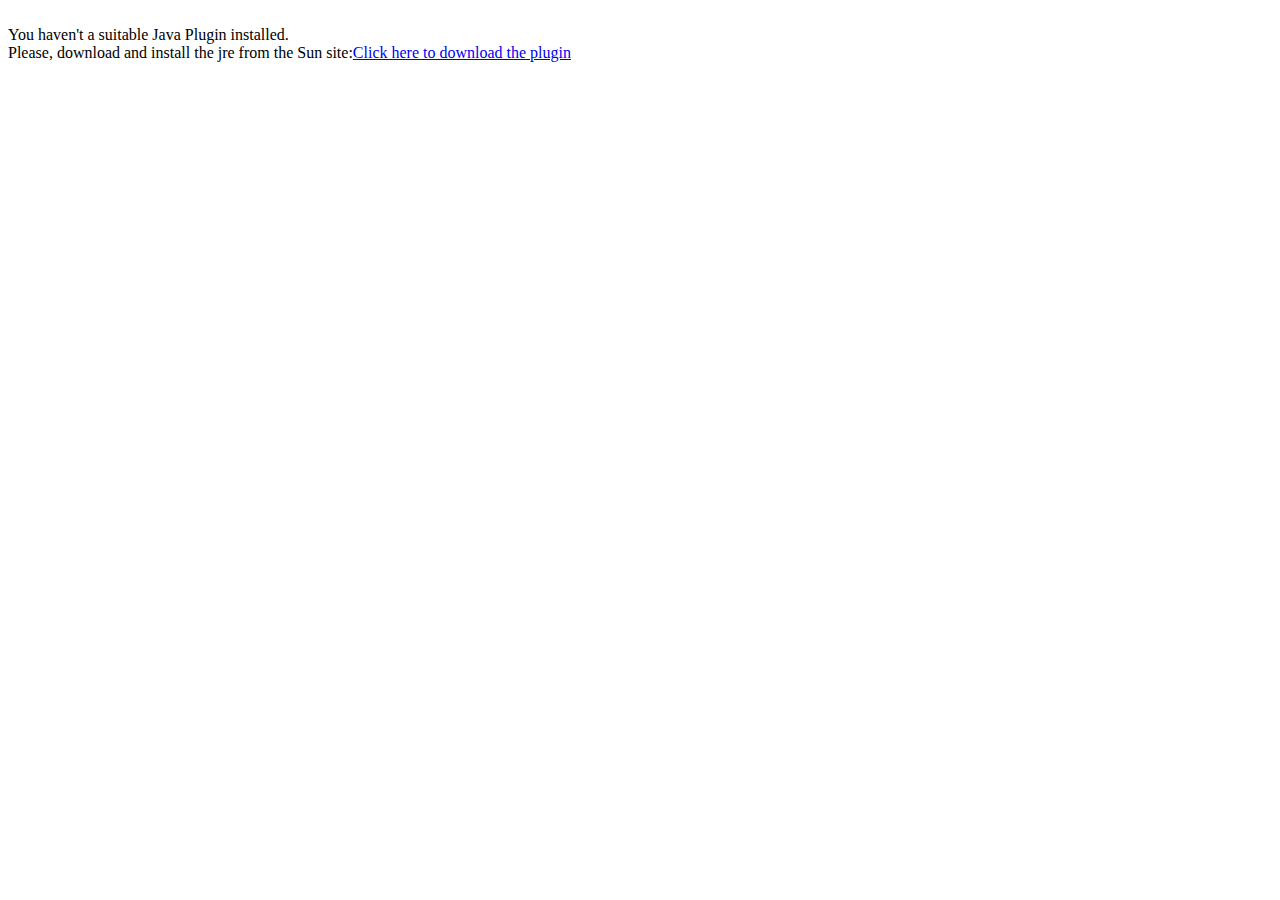
<file: freenx-website/intel/index.html>
<!--
/**************************************************************************/
/*                                                                        */
/* Copyright (c) 2004, 2005 NoMachine, http://www.nomachine.com.          */
/*                                                                        */
/* NXAPPLET, NX protocol compression and NX extensions to this software   */
/* are copyright of NoMachine. Redistribution and use of the present      */
/* software is allowed according to terms specified in the file LICENSE   */
/* which comes in the source distribution.                                */
/*                                                                        */
/* Check http://www.nomachine.com/licensing.html for applicability.       */
/*                                                                        */
/* NX and NoMachine are trademarks of Medialogic S.p.A.                   */
/*                                                                        */
/* All rights reserved.                                                   */
/*                                                                        */
/**************************************************************************/

This file is provided as an example, you can freely personalize it to fit
your needs.
-->

<HTML>
<HEAD>
  <META HTTP-EQUIV="expires" CONTENT="0">
  <META HTTP-EQUIV="Pragma" CONTENT="no-cache">
  <META HTTP-EQUIV="Cache-Control" CONTENT="no-cache">
  <TITLE>Testdrive NX on Intel! - Powered by KDE</TITLE>

</HEAD>


  <BODY>

    <SCRIPT LANGUAGE="Javascript1.1">
 <!-- hide JavaScript from non-JavaScript browsers


  SOWIN = (navigator.userAgent.toLowerCase().indexOf("win") > -1) ? 1 : 0;
  SOMAC = (navigator.userAgent.toLowerCase().indexOf("mac") > -1) ? 1 : 0;
  SOLIN = (navigator.userAgent.toLowerCase().indexOf("linux") > -1) ? 1 : 0;
  SOSOL = (navigator.userAgent.toLowerCase().indexOf("Solaris") > -1) ? 1 : 0;
  SOALT = (!SOWIN && !SOMAC && !SOLIN && !SOSOL) ? 1 : 0;
  var agt=navigator.userAgent.toLowerCase();
  var is_nav = ((agt.indexOf('mozilla')!=-1) && (agt.indexOf('spoofer')==-1) &&
               (agt.indexOf('compatible') == -1) && (agt.indexOf('opera')==-1) &&
               (agt.indexOf('webtv')==-1) && (agt.indexOf('hotjava')==-1));

  var is_ie = ((agt.indexOf("msie") != -1) && (agt.indexOf("opera") == -1));

  var pluginDetected = false;



  if (is_nav && !SOMAC)
  {

    for (i = 0; i < navigator.plugins.length; i++)
    {
      if (navigator.plugins[i].description.indexOf("Java") != -1)
      {

        pluginDetected = true;

        document.writeln('<APPLET ARCHIVE="nxapplet.jar" CODE="nxapplet.class" NAME= "nxapplet" width="400" height="300">');
        break;
      }
    };
    if (pluginDetected == false)
    {
      document.write("<BR>You haven't a suitable Java Plugin installed.");
      document.write("<BR>Please, download and install the jre from the Sun site:");
      if (SOWIN) document.write('<a href="' + 'http://plugindoc.mozdev.org/windows.html#Java">Click here to download the plugin</a>');
      if (SOLIN) document.write('<a href="' + 'http://plugindoc.mozdev.org/linux.html#Java">Click here to download the plugin</a>');
    }
  }
  else if (is_ie && SOWIN)
  {
    document.writeln('<OBJECT classid="clsid:8AD9C840-044E-11D1-B3E9-00805F499D93" width="400" height="300" align="baseline" codebase="http://java.sun.com/products/plugin/autodl/jinstall-1_3_0_05-win.cab#Version=1,3,0,05">');
  }
  else if ((is_nav || is_ie) && SOMAC)
  {
    if(navigator.plugins)
    {
      navigator.plugins.refresh(false);
    }
    if(navigator.mimeTypes)
    {
      for (i=0; i < navigator.mimeTypes.length; i++)
      {
        if ((navigator.mimeTypes[i].type != null) &&
           (navigator.mimeTypes[i].type.indexOf("application/x-java-applet") != -1))
        {
          pluginDetected = true;
          break;
        }
      }
    }
   if (pluginDetected)
   {
     document.writeln('<APPLET ARCHIVE="nxapplet.jar" CODE="nxapplet.class" NAME= "nxapplet" width="400" height="300">');
   }
   else
   {
     document.write("<BR>You haven't a suitable Java Plugin installed.");
     document.write("<BR>Please, download and install the jre from the Sun site:");
     document.write('<a href="' + 'http://developer.apple.com/java/download/">Click here to download the plugin</a>');
   }
 }
 else if(!is_nav && !is_ie)
 {
   document.writeln('<APPLET ARCHIVE="nxapplet.jar" CODE="nxapplet.class" NAME= "nxapplet" width="400" height="300">');
 }



// end hide JavaScript -->
</SCRIPT>

    <!--<APPLET ARCHIVE="nxapplet.jar" CODE="nxapplet.class" NAME= "nxapplet" width="400" height="300">-->
    <PARAM NAME="boxbgcolor" VALUE="236, 235, 229">
    <PARAM NAME="progressbar" VALUE="true">
    <PARAM NAME="boxmessage" VALUE="Please wait while Java applet loads...">
    <PARAM NAME="BackgroundsUrl" VALUE="http://debian.tu-bs.de/knoppix/nx/nxplugin/Java/images/backgrounds/">
    <PARAM NAME="Background1" VALUE="background-1.gif">
    <PARAM NAME="Background2" VALUE="background-2.gif">
    <PARAM NAME="Background3" VALUE="background-3.gif">
    <PARAM NAME="Background4" VALUE="background-2.gif">
    <PARAM NAME="Background5" VALUE="background-4.gif">
    <PARAM NAME="Background6" VALUE="background-4.gif">
    <PARAM NAME="Background7" VALUE="background-5.gif">
    <PARAM NAME="Background8" VALUE="background-6.gif">
    <PARAM NAME="Background9" VALUE="background-7.gif">

    <PARAM NAME="StringsUrl" VALUE="http://debian.tu-bs.de/knoppix/nx/nxplugin/Java/images/strings/">
    <PARAM NAME="String1" VALUE="string-1.gif">
    <PARAM NAME="String2" VALUE="string-2.gif">
    <PARAM NAME="String3" VALUE="string-3.gif">
    <PARAM NAME="String4" VALUE="string-4.gif">
    <PARAM NAME="String5" VALUE="string-5.gif">
    <PARAM NAME="String6" VALUE="string-6.gif">

    <PARAM NAME="ErrorsUrl" VALUE="http://debian.tu-bs.de/knoppix/nx/nxplugin/Java/images/errors/">
    <PARAM NAME="Error1" VALUE="error-1.gif">
    <PARAM NAME="Error2" VALUE="error-2.gif">
    <PARAM NAME="Error3" VALUE="error-3.gif">
    <PARAM NAME="Error4" VALUE="error-4.gif">
    <PARAM NAME="Error5" VALUE="error-5.gif">
    <PARAM NAME="Error6" VALUE="error-6.gif">
    <PARAM NAME="Error7" VALUE="error-7.gif">
    <PARAM NAME="Error8" VALUE="error-8.gif">
    <PARAM NAME="Error9" VALUE="error-9.gif">

    <PARAM NAME="ButtonsUrl" VALUE="http://debian.tu-bs.de/knoppix/nx/nxplugin/Java/images/buttons/">
    <PARAM NAME="Cancel" VALUE="cancel.gif">
    <PARAM NAME="CancelOver" VALUE="cancel-over.gif">
    <PARAM NAME="CancelActive" VALUE="cancel-active.gif">
    <PARAM NAME="Continue" VALUE="continue.gif">
    <PARAM NAME="ContinueOver" VALUE="continue-over.gif">
    <PARAM NAME="ContinueActive" VALUE="continue-active.gif">
    <PARAM NAME="Download" VALUE="download.gif">
    <PARAM NAME="DownloadOver" VALUE="download-over.gif">
    <PARAM NAME="DownloadActive" VALUE="download-active.gif">
    <PARAM NAME="Run" VALUE="run.gif">
    <PARAM NAME="RunOver" VALUE="run-over.gif">
    <PARAM NAME="RunActive" VALUE="run-active.gif">
    <PARAM NAME="Details" VALUE="details.gif">
    <PARAM NAME="DetailsOver" VALUE="details-over.gif">
    <PARAM NAME="DetailsActive" VALUE="details-active.gif">
    <PARAM NAME="RedirectUrl" VALUE="http://freenx.berlios.de/intel/">
    <PARAM NAME="SessionUrl" VALUE="http://freenx.berlios.de/intel/intel.nxs">
    <PARAM NAME="SessionName" VALUE="intel.nxs">
    <PARAM NAME="Linux" VALUE="/plugin/Linux/">
    <PARAM NAME="DefaultPluginLinuxUrl" VALUE="http://debian.tu-bs.de/knoppix/nx/nxplugin/Linux/client.zip">
    <PARAM NAME="DefaultPluginLinuxVersion" VALUE = "1.5.0-97">
    <PARAM NAME="Windows" VALUE="/plugin/Windows/">
    <PARAM NAME="DefaultPluginWindowsUrl" VALUE="http://debian.tu-bs.de/knoppix/nx/nxplugin/Windows/client.zip">
    <PARAM NAME="DefaultPluginWindowsVersion" VALUE = "1.5.0-97">
    <PARAM NAME="MacOS" VALUE="/plugin/MacOSX/">
    <PARAM NAME="DefaultPluginMacOSUrl" VALUE="http://debian.tu-bs.de/knoppix/nx/nxplugin/MacOSX/client.zip">
    <PARAM NAME="DefaultPluginMacOSVersion" VALUE = "1.5.0-97">
    <PARAM NAME="Solaris" VALUE="/plugin/Solaris/">
    <PARAM NAME="DefaultPluginSolarisUrl" VALUE="http://debian.tu-bs.de/knoppix/nx/nxplugin/Solaris/client.zip">
    <PARAM NAME="DefaultPluginSolarisVersion" VALUE = "1.5.0-97">
    <PARAM NAME="archive" VALUE="nxapplet.jar">
    <PARAM NAME="code" VALUE="nxapplet.class">
    <PARAM NAME="type" VALUE="application/x-java-applet;version=1.2">

   </OBJECT>
  </APPLET>

  </BODY>
</HTML>
</file>
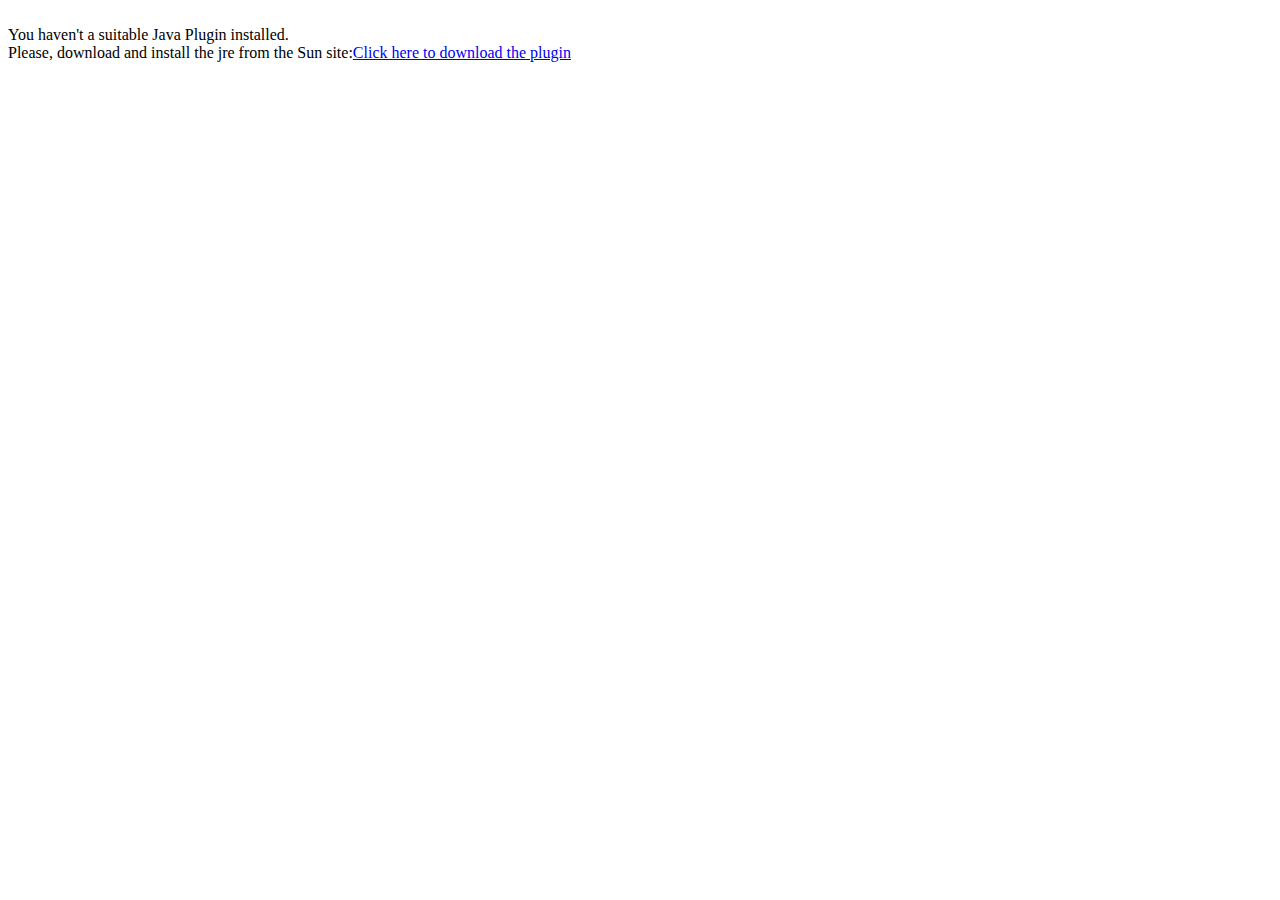
<file: freenx-website/lwe/index.html>
<!--
/**************************************************************************/
/*                                                                        */
/* Copyright (c) 2004, 2005 NoMachine, http://www.nomachine.com.          */
/*                                                                        */
/* NXAPPLET, NX protocol compression and NX extensions to this software   */
/* are copyright of NoMachine. Redistribution and use of the present      */
/* software is allowed according to terms specified in the file LICENSE   */
/* which comes in the source distribution.                                */
/*                                                                        */
/* Check http://www.nomachine.com/licensing.html for applicability.       */
/*                                                                        */
/* NX and NoMachine are trademarks of Medialogic S.p.A.                   */
/*                                                                        */
/* All rights reserved.                                                   */
/*                                                                        */
/**************************************************************************/

This file is provided as an example, you can freely personalize it to fit
your needs.
-->

<HTML>
<HEAD>
  <META HTTP-EQUIV="expires" CONTENT="0">
  <META HTTP-EQUIV="Pragma" CONTENT="no-cache">
  <META HTTP-EQUIV="Cache-Control" CONTENT="no-cache">
  <TITLE>The future of NX! - Linux World Conference & Expo San Francisco 2005</TITLE>

</HEAD>


  <BODY>

    <SCRIPT LANGUAGE="Javascript1.1">
 <!-- hide JavaScript from non-JavaScript browsers


  SOWIN = (navigator.userAgent.toLowerCase().indexOf("win") > -1) ? 1 : 0;
  SOMAC = (navigator.userAgent.toLowerCase().indexOf("mac") > -1) ? 1 : 0;
  SOLIN = (navigator.userAgent.toLowerCase().indexOf("linux") > -1) ? 1 : 0;
  SOSOL = (navigator.userAgent.toLowerCase().indexOf("Solaris") > -1) ? 1 : 0;
  SOALT = (!SOWIN && !SOMAC && !SOLIN && !SOSOL) ? 1 : 0;
  var agt=navigator.userAgent.toLowerCase();
  var is_nav = ((agt.indexOf('mozilla')!=-1) && (agt.indexOf('spoofer')==-1) &&
               (agt.indexOf('compatible') == -1) && (agt.indexOf('opera')==-1) &&
               (agt.indexOf('webtv')==-1) && (agt.indexOf('hotjava')==-1));

  var is_ie = ((agt.indexOf("msie") != -1) && (agt.indexOf("opera") == -1));

  var pluginDetected = false;



  if (is_nav && !SOMAC)
  {

    for (i = 0; i < navigator.plugins.length; i++)
    {
      if (navigator.plugins[i].description.indexOf("Java") != -1)
      {

        pluginDetected = true;

        document.writeln('<APPLET ARCHIVE="nxapplet.jar" CODE="nxapplet.class" NAME= "nxapplet" width="400" height="300">');
        break;
      }
    };
    if (pluginDetected == false)
    {
      document.write("<BR>You haven't a suitable Java Plugin installed.");
      document.write("<BR>Please, download and install the jre from the Sun site:");
      if (SOWIN) document.write('<a href="' + 'http://plugindoc.mozdev.org/windows.html#Java">Click here to download the plugin</a>');
      if (SOLIN) document.write('<a href="' + 'http://plugindoc.mozdev.org/linux.html#Java">Click here to download the plugin</a>');
    }
  }
  else if (is_ie && SOWIN)
  {
    document.writeln('<OBJECT classid="clsid:8AD9C840-044E-11D1-B3E9-00805F499D93" width="400" height="300" align="baseline" codebase="http://java.sun.com/products/plugin/autodl/jinstall-1_3_0_05-win.cab#Version=1,3,0,05">');
  }
  else if ((is_nav || is_ie) && SOMAC)
  {
    if(navigator.plugins)
    {
      navigator.plugins.refresh(false);
    }
    if(navigator.mimeTypes)
    {
      for (i=0; i < navigator.mimeTypes.length; i++)
      {
        if ((navigator.mimeTypes[i].type != null) &&
           (navigator.mimeTypes[i].type.indexOf("application/x-java-applet") != -1))
        {
          pluginDetected = true;
          break;
        }
      }
    }
   if (pluginDetected)
   {
     document.writeln('<APPLET ARCHIVE="nxapplet.jar" CODE="nxapplet.class" NAME= "nxapplet" width="400" height="300">');
   }
   else
   {
     document.write("<BR>You haven't a suitable Java Plugin installed.");
     document.write("<BR>Please, download and install the jre from the Sun site:");
     document.write('<a href="' + 'http://developer.apple.com/java/download/">Click here to download the plugin</a>');
   }
 }
 else if(!is_nav && !is_ie)
 {
   document.writeln('<APPLET ARCHIVE="nxapplet.jar" CODE="nxapplet.class" NAME= "nxapplet" width="400" height="300">');
 }



// end hide JavaScript -->
</SCRIPT>

    <!--<APPLET ARCHIVE="nxapplet.jar" CODE="nxapplet.class" NAME= "nxapplet" width="400" height="300">-->
    <PARAM NAME="boxbgcolor" VALUE="236, 235, 229">
    <PARAM NAME="progressbar" VALUE="true">
    <PARAM NAME="boxmessage" VALUE="Please wait while Java applet loads...">
    <PARAM NAME="BackgroundsUrl" VALUE="http://debian.tu-bs.de/knoppix/nx/nxplugin/Java/images/backgrounds/">
    <PARAM NAME="Background1" VALUE="background-1.gif">
    <PARAM NAME="Background2" VALUE="background-2.gif">
    <PARAM NAME="Background3" VALUE="background-3.gif">
    <PARAM NAME="Background4" VALUE="background-2.gif">
    <PARAM NAME="Background5" VALUE="background-4.gif">
    <PARAM NAME="Background6" VALUE="background-4.gif">
    <PARAM NAME="Background7" VALUE="background-5.gif">
    <PARAM NAME="Background8" VALUE="background-6.gif">
    <PARAM NAME="Background9" VALUE="background-7.gif">

    <PARAM NAME="StringsUrl" VALUE="http://debian.tu-bs.de/knoppix/nx/nxplugin/Java/images/strings/">
    <PARAM NAME="String1" VALUE="string-1.gif">
    <PARAM NAME="String2" VALUE="string-2.gif">
    <PARAM NAME="String3" VALUE="string-3.gif">
    <PARAM NAME="String4" VALUE="string-4.gif">
    <PARAM NAME="String5" VALUE="string-5.gif">
    <PARAM NAME="String6" VALUE="string-6.gif">

    <PARAM NAME="ErrorsUrl" VALUE="http://debian.tu-bs.de/knoppix/nx/nxplugin/Java/images/errors/">
    <PARAM NAME="Error1" VALUE="error-1.gif">
    <PARAM NAME="Error2" VALUE="error-2.gif">
    <PARAM NAME="Error3" VALUE="error-3.gif">
    <PARAM NAME="Error4" VALUE="error-4.gif">
    <PARAM NAME="Error5" VALUE="error-5.gif">
    <PARAM NAME="Error6" VALUE="error-6.gif">
    <PARAM NAME="Error7" VALUE="error-7.gif">
    <PARAM NAME="Error8" VALUE="error-8.gif">
    <PARAM NAME="Error9" VALUE="error-9.gif">

    <PARAM NAME="ButtonsUrl" VALUE="http://debian.tu-bs.de/knoppix/nx/nxplugin/Java/images/buttons/">
    <PARAM NAME="Cancel" VALUE="cancel.gif">
    <PARAM NAME="CancelOver" VALUE="cancel-over.gif">
    <PARAM NAME="CancelActive" VALUE="cancel-active.gif">
    <PARAM NAME="Continue" VALUE="continue.gif">
    <PARAM NAME="ContinueOver" VALUE="continue-over.gif">
    <PARAM NAME="ContinueActive" VALUE="continue-active.gif">
    <PARAM NAME="Download" VALUE="download.gif">
    <PARAM NAME="DownloadOver" VALUE="download-over.gif">
    <PARAM NAME="DownloadActive" VALUE="download-active.gif">
    <PARAM NAME="Run" VALUE="run.gif">
    <PARAM NAME="RunOver" VALUE="run-over.gif">
    <PARAM NAME="RunActive" VALUE="run-active.gif">
    <PARAM NAME="Details" VALUE="details.gif">
    <PARAM NAME="DetailsOver" VALUE="details-over.gif">
    <PARAM NAME="DetailsActive" VALUE="details-active.gif">
    <PARAM NAME="RedirectUrl" VALUE="http://freenx.berlios.de/lwe/">
    <PARAM NAME="SessionUrl" VALUE="http://freenx.berlios.de/lwe/lwe.nxs">
    <PARAM NAME="SessionName" VALUE="lwe.nxs">
    <PARAM NAME="Linux" VALUE="/plugin/Linux/">
    <PARAM NAME="DefaultPluginLinuxUrl" VALUE="http://debian.tu-bs.de/knoppix/nx/nxplugin/Linux/client-lwe.zip">
    <PARAM NAME="DefaultPluginLinuxVersion" VALUE = "1.5.0-97">
    <PARAM NAME="Windows" VALUE="/plugin/Windows/">
    <PARAM NAME="DefaultPluginWindowsUrl" VALUE="http://debian.tu-bs.de/knoppix/nx/nxplugin/Windows/client.zip">
    <PARAM NAME="DefaultPluginWindowsVersion" VALUE = "1.5.0-97">
    <PARAM NAME="MacOS" VALUE="/plugin/MacOSX/">
    <PARAM NAME="DefaultPluginMacOSUrl" VALUE="http://debian.tu-bs.de/knoppix/nx/nxplugin/MacOSX/client.zip">
    <PARAM NAME="DefaultPluginMacOSVersion" VALUE = "1.5.0-97">
    <PARAM NAME="Solaris" VALUE="/plugin/Solaris/">
    <PARAM NAME="DefaultPluginSolarisUrl" VALUE="http://debian.tu-bs.de/knoppix/nx/nxplugin/Solaris/client.zip">
    <PARAM NAME="DefaultPluginSolarisVersion" VALUE = "1.5.0-97">
    <PARAM NAME="archive" VALUE="nxapplet.jar">
    <PARAM NAME="code" VALUE="nxapplet.class">
    <PARAM NAME="type" VALUE="application/x-java-applet;version=1.2">

   </OBJECT>
  </APPLET>

  </BODY>
</HTML>
</file>
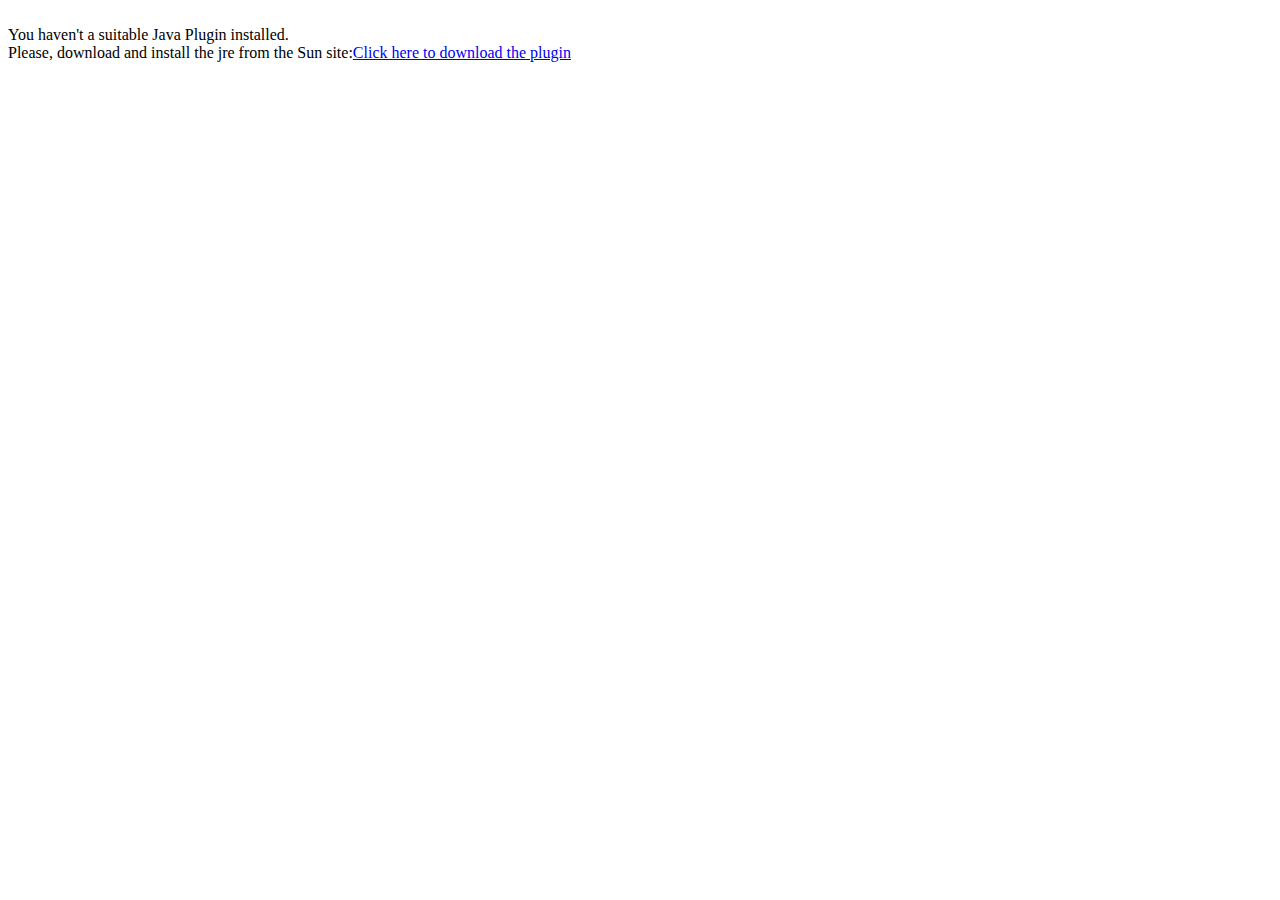
<file: freenx-website/manke/index.html>
<!--
/**************************************************************************/
/*                                                                        */
/* Copyright (c) 2004, 2005 NoMachine, http://www.nomachine.com.          */
/*                                                                        */
/* NXAPPLET, NX protocol compression and NX extensions to this software   */
/* are copyright of NoMachine. Redistribution and use of the present      */
/* software is allowed according to terms specified in the file LICENSE   */
/* which comes in the source distribution.                                */
/*                                                                        */
/* Check http://www.nomachine.com/licensing.html for applicability.       */
/*                                                                        */
/* NX and NoMachine are trademarks of Medialogic S.p.A.                   */
/*                                                                        */
/* All rights reserved.                                                   */
/*                                                                        */
/**************************************************************************/

This file is provided as an example, you can freely personalize it to fit
your needs.
-->

<HTML>
    <HEAD>
        <META HTTP-EQUIV="expires" CONTENT="0">
        <META HTTP-EQUIV="Pragma" CONTENT="no-cache">
        <META HTTP-EQUIV="Cache-Control" CONTENT="no-cache">
    </HEAD>

    <BODY>
        <SCRIPT LANGUAGE="Javascript1.1">
            <!-- hide JavaScript from non-JavaScript browsers-->
            SOWIN = (navigator.userAgent.toLowerCase().indexOf("win") > -1) ? 1 : 0;
            SOMAC = (navigator.userAgent.toLowerCase().indexOf("mac") > -1) ? 1 : 0;
            SOLIN = (navigator.userAgent.toLowerCase().indexOf("linux") > -1) ? 1 : 0;
            SOSOL = (navigator.userAgent.toLowerCase().indexOf("Solaris") > -1) ? 1 : 0;
            SOALT = (!SOWIN && !SOMAC && !SOLIN && !SOSOL) ? 1 : 0;
            var agt=navigator.userAgent.toLowerCase();
            var is_nav = ((agt.indexOf('mozilla')!=-1) && (agt.indexOf('spoofer')==-1) && (agt.indexOf('compatible') == -1) && (agt.indexOf('opera')==-1) && (agt.indexOf('webtv')==-1) && (agt.indexOf('hotjava')==-1));
            var is_ie = ((agt.indexOf("msie") != -1) && (agt.indexOf("opera") == -1));
            var pluginDetected = false;

            if (is_nav && !SOMAC)
            {
                for (i = 0; i < navigator.plugins.length; i++)
                {
                if (navigator.plugins[i].description.indexOf("Java") != -1)
                    {
                        pluginDetected = true;
                        document.writeln('<APPLET ARCHIVE="nxapplet.jar"  CODE="NXApplet.class" NAME= "nxapplet" width="400" height="300">');
                        break;
                    }
                }
            if (pluginDetected == false)
            {
                document.write("<BR>You haven't a suitable Java Plugin installed.");
                document.write("<BR>Please, download and install the jre from the Sun site:");
                if (SOWIN) document.write('<a href="' + 'http://plugindoc.mozdev.org/windows.html#Java">Click here to download the plugin</a>');
                if (SOLIN) document.write('<a href="' + 'http://plugindoc.mozdev.org/linux.html#Java">Click here to download the plugin</a>');
            }
        }
        else if (is_ie && SOWIN)
        {
            document.writeln('<OBJECT classid="clsid:8AD9C840-044E-11D1-B3E9-00805F499D93" width="400" height="300" align="baseline" codebase="http://java.sun.com/products/plugin/autodl/jinstall-1_3_0_05-win.cab#Version=1,3,0,05">');
        }
        else if ((is_nav || is_ie) && SOMAC)
        {
            if(navigator.plugins)
            {
                navigator.plugins.refresh(false);
            }
            if(navigator.mimeTypes)
            {
                for (i=0; i < navigator.mimeTypes.length; i++)
                {
                    if ((navigator.mimeTypes[i].type != null) && (navigator.mimeTypes[i].type.indexOf("application/x-java-applet") != -1))
                    {
                        pluginDetected = true;
                        break;
                    }
                }
            }
            if (pluginDetected)
            {
                document.writeln('<APPLET ARCHIVE="nxapplet.jar"  CODE="NXApplet.class" NAME= "nxapplet" width="400" height="300">');
            }
            else
            {
                document.write("<BR>You haven't a suitable Java Plugin installed.");
                document.write("<BR>Please, download and install the jre from the Sun site:");
                document.write('<a href="' + 'http://developer.apple.com/java/download/">Click here to download the plugin</a>');
            }
        }
        else if(!is_nav && !is_ie)
        {
            document.writeln('<APPLET ARCHIVE="nxapplet.jar"  CODE="NXApplet.class" NAME= "nxapplet" width="400" height="300">');
        }

            // end hide JavaScript
        </SCRIPT>
        <PARAM NAME="boxbgcolor" VALUE="236, 235, 229">
        <PARAM NAME="progressbar" VALUE="true">
        <PARAM NAME="boxmessage" VALUE="Please wait while Java applet loads...">
        <PARAM NAME="BaseUrl" VALUE="">
        <PARAM NAME="BackgroundsUrl" VALUE="http://debian.tu-bs.de/knoppix/nx/nxplugin/Java/images/backgrounds/">
        <PARAM NAME="Background1" VALUE="background-1.gif">
        <PARAM NAME="Background2" VALUE="background-2.gif">
        <PARAM NAME="Background3" VALUE="background-3.gif">
        <PARAM NAME="Background4" VALUE="background-2.gif">
        <PARAM NAME="Background5" VALUE="background-4.gif">
        <PARAM NAME="Background6" VALUE="background-4.gif">
        <PARAM NAME="Background7" VALUE="background-5.gif">
        <PARAM NAME="Background8" VALUE="background-6.gif">
        <PARAM NAME="Background9" VALUE="background-7.gif">
        <PARAM NAME="StringsUrl" VALUE="http://debian.tu-bs.de/knoppix/nx/nxplugin/Java/images/strings/">
        <PARAM NAME="String1" VALUE="string-1.gif">
        <PARAM NAME="String2" VALUE="string-2.gif">
        <PARAM NAME="String3" VALUE="string-3.gif">
        <PARAM NAME="String4" VALUE="string-4.gif">
        <PARAM NAME="String5" VALUE="string-5.gif">
        <PARAM NAME="String6" VALUE="string-6.gif">
        <PARAM NAME="ErrorsUrl" VALUE="http://debian.tu-bs.de/knoppix/nx/nxplugin/Java/images/errors/">
        <PARAM NAME="Error1" VALUE="error-1.gif">
        <PARAM NAME="Error2" VALUE="error-2.gif">
        <PARAM NAME="Error3" VALUE="error-3.gif">
        <PARAM NAME="Error4" VALUE="error-4.gif">
        <PARAM NAME="Error5" VALUE="error-5.gif">
        <PARAM NAME="Error6" VALUE="error-6.gif">
        <PARAM NAME="Error7" VALUE="error-7.gif">
        <PARAM NAME="Error8" VALUE="error-8.gif">
        <PARAM NAME="Error9" VALUE="error-9.gif">
    	<PARAM NAME="Error10" VALUE="error-10.gif">

        <PARAM NAME="ButtonsUrl" VALUE="http://debian.tu-bs.de/knoppix/nx/nxplugin/Java/images/buttons/">
        <PARAM NAME="Cancel" VALUE="cancel.gif">
        <PARAM NAME="CancelOver" VALUE="cancel-over.gif">
        <PARAM NAME="CancelActive" VALUE="cancel-active.gif">
        <PARAM NAME="Continue" VALUE="continue.gif">
        <PARAM NAME="ContinueOver" VALUE="continue-over.gif">
        <PARAM NAME="ContinueActive" VALUE="continue-active.gif">
        <PARAM NAME="Download" VALUE="download.gif">
        <PARAM NAME="DownloadOver" VALUE="download-over.gif">
        <PARAM NAME="DownloadActive" VALUE="download-active.gif">
        <PARAM NAME="Run" VALUE="run.gif">
        <PARAM NAME="RunOver" VALUE="run-over.gif">
        <PARAM NAME="RunActive" VALUE="run-active.gif">
        <PARAM NAME="Details" VALUE="details.gif">
        <PARAM NAME="DetailsOver" VALUE="details-over.gif">
        <PARAM NAME="DetailsActive" VALUE="details-active.gif">

        <PARAM NAME="RedirectUrl" VALUE="http://freenx.berlios.de/manke/">
        <PARAM NAME="SessionUrl" VALUE="http://freenx.berlios.de/manke/testdrive.nxs">
        <PARAM NAME="SessionName" VALUE="testdrive.nxs">
        <PARAM NAME="LinuxClientUrl" VALUE="http://debian.tu-bs.de/knoppix/nx/nxplugin/Linux/client.zip">
        <PARAM NAME="LinuxClientVersion" VALUE = "1.5.0-97">
        <PARAM NAME="WindowsClientUrl" VALUE="http://debian.tu-bs.de/knoppix/nx/nxplugin/Windows/client.zip">
        <PARAM NAME="WindowsClientVersion" VALUE = "1.5.0-97">
        <PARAM NAME="MacOSClientUrl" VALUE="http://debian.tu-bs.de/knoppix/nx/nxplugin/MacOSX/client.zip">
        <PARAM NAME="MacOSClientVersion" VALUE = "1.5.0-97">
        <PARAM NAME="SolarisClientUrl" VALUE="http://debian.tu-bs.de/knoppix/nx/nxplugin/Solaris/client.zip">
        <PARAM NAME="SolarisClientVersion" VALUE = "1.5.0-97">
	<PARAM NAME="archive" VALUE="nxapplet.jar">
	<PARAM NAME="code" VALUE="nxapplet.class">
        <PARAM NAME="type" VALUE="application/x-java-applet;version=1.2">
        </OBJECT>
        </APPLET>
    </BODY>

</HTML>
</file>
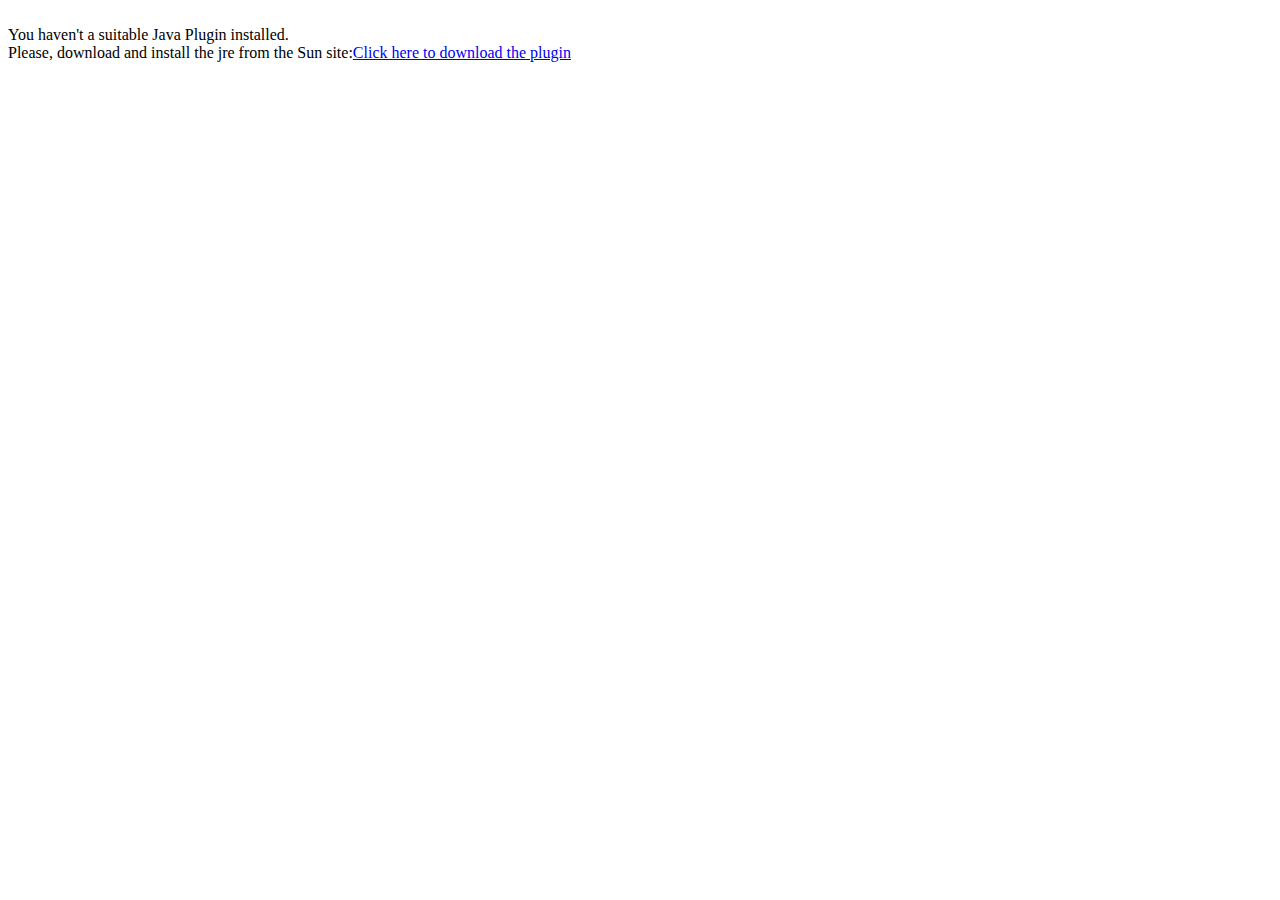
<file: freenx-website/testdrive/index.html>
<!--
/**************************************************************************/
/*                                                                        */
/* Copyright (c) 2004, 2005 NoMachine, http://www.nomachine.com.          */
/*                                                                        */
/* NXAPPLET, NX protocol compression and NX extensions to this software   */
/* are copyright of NoMachine. Redistribution and use of the present      */
/* software is allowed according to terms specified in the file LICENSE   */
/* which comes in the source distribution.                                */
/*                                                                        */
/* Check http://www.nomachine.com/licensing.html for applicability.       */
/*                                                                        */
/* NX and NoMachine are trademarks of Medialogic S.p.A.                   */
/*                                                                        */
/* All rights reserved.                                                   */
/*                                                                        */
/**************************************************************************/

This file is provided as an example, you can freely personalize it to fit
your needs.
-->

<HTML>
<HEAD>
  <META HTTP-EQUIV="expires" CONTENT="0">
  <META HTTP-EQUIV="Pragma" CONTENT="no-cache">
  <META HTTP-EQUIV="Cache-Control" CONTENT="no-cache">
  <TITLE>Testdrive NX! - http://testdrive.nomachine.com/</TITLE>

</HEAD>


  <BODY>

    <SCRIPT LANGUAGE="Javascript1.1">
 <!-- hide JavaScript from non-JavaScript browsers


  SOWIN = (navigator.userAgent.toLowerCase().indexOf("win") > -1) ? 1 : 0;
  SOMAC = (navigator.userAgent.toLowerCase().indexOf("mac") > -1) ? 1 : 0;
  SOLIN = (navigator.userAgent.toLowerCase().indexOf("linux") > -1) ? 1 : 0;
  SOSOL = (navigator.userAgent.toLowerCase().indexOf("Solaris") > -1) ? 1 : 0;
  SOALT = (!SOWIN && !SOMAC && !SOLIN && !SOSOL) ? 1 : 0;
  var agt=navigator.userAgent.toLowerCase();
  var is_nav = ((agt.indexOf('mozilla')!=-1) && (agt.indexOf('spoofer')==-1) &&
               (agt.indexOf('compatible') == -1) && (agt.indexOf('opera')==-1) &&
               (agt.indexOf('webtv')==-1) && (agt.indexOf('hotjava')==-1));

  var is_ie = ((agt.indexOf("msie") != -1) && (agt.indexOf("opera") == -1));

  var pluginDetected = false;



  if (is_nav && !SOMAC)
  {

    for (i = 0; i < navigator.plugins.length; i++)
    {
      if (navigator.plugins[i].description.indexOf("Java") != -1)
      {

        pluginDetected = true;

        document.writeln('<APPLET ARCHIVE="nxapplet.jar" CODE="nxapplet.class" NAME= "nxapplet" width="400" height="300">');
        break;
      }
    };
    if (pluginDetected == false)
    {
      document.write("<BR>You haven't a suitable Java Plugin installed.");
      document.write("<BR>Please, download and install the jre from the Sun site:");
      if (SOWIN) document.write('<a href="' + 'http://plugindoc.mozdev.org/windows.html#Java">Click here to download the plugin</a>');
      if (SOLIN) document.write('<a href="' + 'http://plugindoc.mozdev.org/linux.html#Java">Click here to download the plugin</a>');
    }
  }
  else if (is_ie && SOWIN)
  {
    document.writeln('<OBJECT classid="clsid:8AD9C840-044E-11D1-B3E9-00805F499D93" width="400" height="300" align="baseline" codebase="http://java.sun.com/products/plugin/autodl/jinstall-1_3_0_05-win.cab#Version=1,3,0,05">');
  }
  else if ((is_nav || is_ie) && SOMAC)
  {
    if(navigator.plugins)
    {
      navigator.plugins.refresh(false);
    }
    if(navigator.mimeTypes)
    {
      for (i=0; i < navigator.mimeTypes.length; i++)
      {
        if ((navigator.mimeTypes[i].type != null) &&
           (navigator.mimeTypes[i].type.indexOf("application/x-java-applet") != -1))
        {
          pluginDetected = true;
          break;
        }
      }
    }
   if (pluginDetected)
   {
     document.writeln('<APPLET ARCHIVE="nxapplet.jar" CODE="nxapplet.class" NAME= "nxapplet" width="400" height="300">');
   }
   else
   {
     document.write("<BR>You haven't a suitable Java Plugin installed.");
     document.write("<BR>Please, download and install the jre from the Sun site:");
     document.write('<a href="' + 'http://developer.apple.com/java/download/">Click here to download the plugin</a>');
   }
 }
 else if(!is_nav && !is_ie)
 {
   document.writeln('<APPLET ARCHIVE="nxapplet.jar" CODE="nxapplet.class" NAME= "nxapplet" width="400" height="300">');
 }



// end hide JavaScript -->
</SCRIPT>

    <!--<APPLET ARCHIVE="nxapplet.jar" CODE="nxapplet.class" NAME= "nxapplet" width="400" height="300">-->
    <PARAM NAME="boxbgcolor" VALUE="236, 235, 229">
    <PARAM NAME="progressbar" VALUE="true">
    <PARAM NAME="boxmessage" VALUE="Please wait while Java applet loads...">
    <PARAM NAME="BackgroundsUrl" VALUE="http://debian.tu-bs.de/knoppix/nx/nxplugin/Java/images/backgrounds/">
    <PARAM NAME="Background1" VALUE="background-1.gif">
    <PARAM NAME="Background2" VALUE="background-2.gif">
    <PARAM NAME="Background3" VALUE="background-3.gif">
    <PARAM NAME="Background4" VALUE="background-2.gif">
    <PARAM NAME="Background5" VALUE="background-4.gif">
    <PARAM NAME="Background6" VALUE="background-4.gif">
    <PARAM NAME="Background7" VALUE="background-5.gif">
    <PARAM NAME="Background8" VALUE="background-6.gif">
    <PARAM NAME="Background9" VALUE="background-7.gif">

    <PARAM NAME="StringsUrl" VALUE="http://debian.tu-bs.de/knoppix/nx/nxplugin/Java/images/strings/">
    <PARAM NAME="String1" VALUE="string-1.gif">
    <PARAM NAME="String2" VALUE="string-2.gif">
    <PARAM NAME="String3" VALUE="string-3.gif">
    <PARAM NAME="String4" VALUE="string-4.gif">
    <PARAM NAME="String5" VALUE="string-5.gif">
    <PARAM NAME="String6" VALUE="string-6.gif">

    <PARAM NAME="ErrorsUrl" VALUE="http://debian.tu-bs.de/knoppix/nx/nxplugin/Java/images/errors/">
    <PARAM NAME="Error1" VALUE="error-1.gif">
    <PARAM NAME="Error2" VALUE="error-2.gif">
    <PARAM NAME="Error3" VALUE="error-3.gif">
    <PARAM NAME="Error4" VALUE="error-4.gif">
    <PARAM NAME="Error5" VALUE="error-5.gif">
    <PARAM NAME="Error6" VALUE="error-6.gif">
    <PARAM NAME="Error7" VALUE="error-7.gif">
    <PARAM NAME="Error8" VALUE="error-8.gif">
    <PARAM NAME="Error9" VALUE="error-9.gif">

    <PARAM NAME="ButtonsUrl" VALUE="http://debian.tu-bs.de/knoppix/nx/nxplugin/Java/images/buttons/">
    <PARAM NAME="Cancel" VALUE="cancel.gif">
    <PARAM NAME="CancelOver" VALUE="cancel-over.gif">
    <PARAM NAME="CancelActive" VALUE="cancel-active.gif">
    <PARAM NAME="Continue" VALUE="continue.gif">
    <PARAM NAME="ContinueOver" VALUE="continue-over.gif">
    <PARAM NAME="ContinueActive" VALUE="continue-active.gif">
    <PARAM NAME="Download" VALUE="download.gif">
    <PARAM NAME="DownloadOver" VALUE="download-over.gif">
    <PARAM NAME="DownloadActive" VALUE="download-active.gif">
    <PARAM NAME="Run" VALUE="run.gif">
    <PARAM NAME="RunOver" VALUE="run-over.gif">
    <PARAM NAME="RunActive" VALUE="run-active.gif">
    <PARAM NAME="Details" VALUE="details.gif">
    <PARAM NAME="DetailsOver" VALUE="details-over.gif">
    <PARAM NAME="DetailsActive" VALUE="details-active.gif">
    <PARAM NAME="RedirectUrl" VALUE="http://freenx.berlios.de/testdrive/">
    <PARAM NAME="SessionUrl" VALUE="http://freenx.berlios.de/testdrive/testdrive.nxs">
    <PARAM NAME="SessionName" VALUE="testdrive.nxs">
    <PARAM NAME="Linux" VALUE="/plugin/Linux/">
    <PARAM NAME="DefaultPluginLinuxUrl" VALUE="http://debian.tu-bs.de/knoppix/nx/nxplugin/Linux/client.zip">
    <PARAM NAME="DefaultPluginLinuxVersion" VALUE = "1.5.0-97">
    <PARAM NAME="Windows" VALUE="/plugin/Windows/">
    <PARAM NAME="DefaultPluginWindowsUrl" VALUE="http://debian.tu-bs.de/knoppix/nx/nxplugin/Windows/client.zip">
    <PARAM NAME="DefaultPluginWindowsVersion" VALUE = "1.5.0-97">
    <PARAM NAME="MacOS" VALUE="/plugin/MacOSX/">
    <PARAM NAME="DefaultPluginMacOSUrl" VALUE="http://debian.tu-bs.de/knoppix/nx/nxplugin/MacOSX/client.zip">
    <PARAM NAME="DefaultPluginMacOSVersion" VALUE = "1.5.0-97">
    <PARAM NAME="Solaris" VALUE="/plugin/Solaris/">
    <PARAM NAME="DefaultPluginSolarisUrl" VALUE="http://debian.tu-bs.de/knoppix/nx/nxplugin/Solaris/client.zip">
    <PARAM NAME="DefaultPluginSolarisVersion" VALUE = "1.5.0-97">
    <PARAM NAME="archive" VALUE="nxapplet.jar">
    <PARAM NAME="code" VALUE="nxapplet.class">
    <PARAM NAME="type" VALUE="application/x-java-applet;version=1.2">

   </OBJECT>
  </APPLET>

  </BODY>
</HTML>
</file>
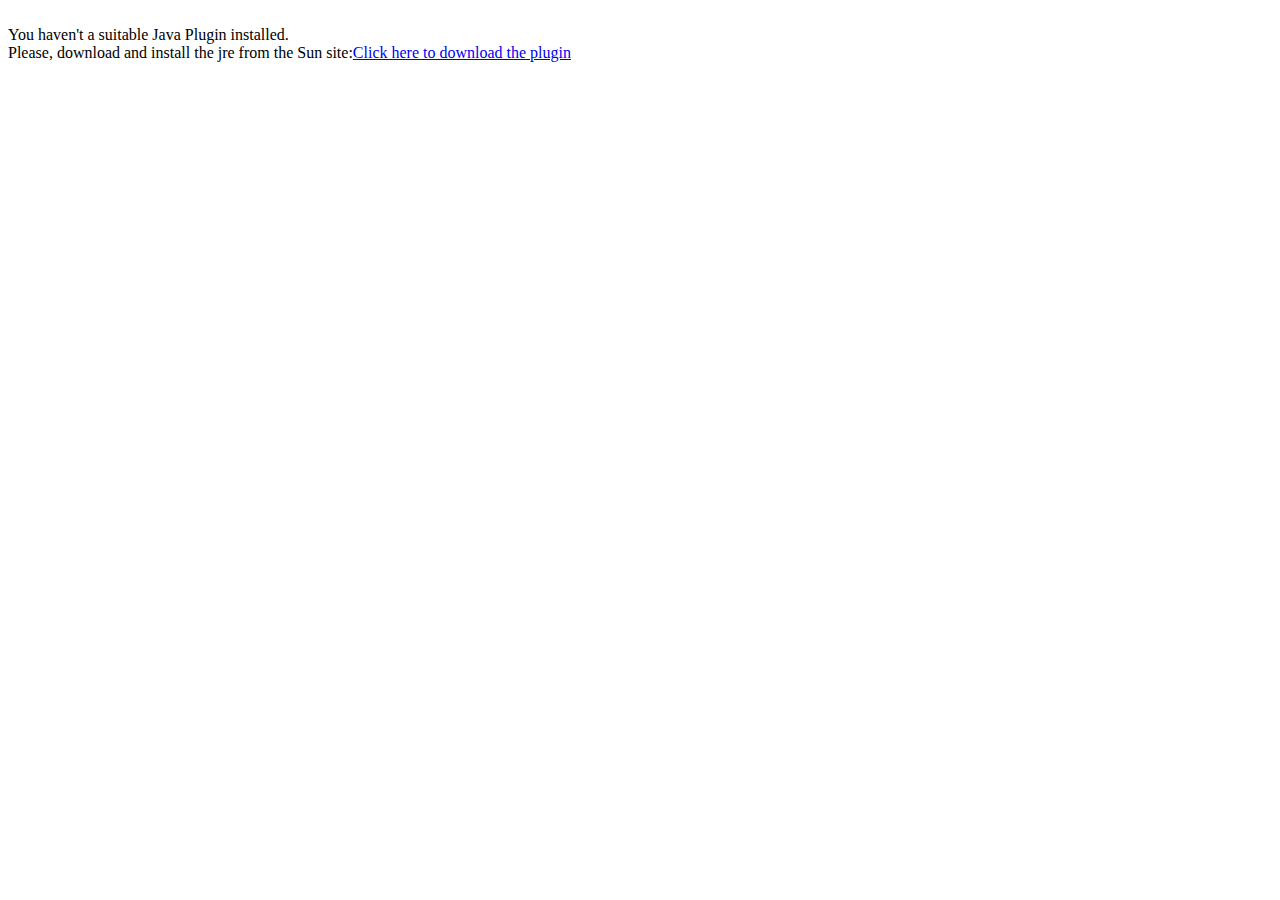
<file: freenx-website/ukuug/index.html>
<!--
/**************************************************************************/
/*                                                                        */
/* Copyright (c) 2004, 2005 NoMachine, http://www.nomachine.com.          */
/*                                                                        */
/* NXAPPLET, NX protocol compression and NX extensions to this software   */
/* are copyright of NoMachine. Redistribution and use of the present      */
/* software is allowed according to terms specified in the file LICENSE   */
/* which comes in the source distribution.                                */
/*                                                                        */
/* Check http://www.nomachine.com/licensing.html for applicability.       */
/*                                                                        */
/* NX and NoMachine are trademarks of Medialogic S.p.A.                   */
/*                                                                        */
/* All rights reserved.                                                   */
/*                                                                        */
/**************************************************************************/

This file is provided as an example, you can freely personalize it to fit
your needs.
-->

<HTML>
<HEAD>
  <META HTTP-EQUIV="expires" CONTENT="0">
  <META HTTP-EQUIV="Pragma" CONTENT="no-cache">
  <META HTTP-EQUIV="Cache-Control" CONTENT="no-cache">
  <TITLE>The future of NX! - UKUUG Linux Conference 2005</TITLE>

</HEAD>


  <BODY>

    <SCRIPT LANGUAGE="Javascript1.1">
 <!-- hide JavaScript from non-JavaScript browsers


  SOWIN = (navigator.userAgent.toLowerCase().indexOf("win") > -1) ? 1 : 0;
  SOMAC = (navigator.userAgent.toLowerCase().indexOf("mac") > -1) ? 1 : 0;
  SOLIN = (navigator.userAgent.toLowerCase().indexOf("linux") > -1) ? 1 : 0;
  SOSOL = (navigator.userAgent.toLowerCase().indexOf("Solaris") > -1) ? 1 : 0;
  SOALT = (!SOWIN && !SOMAC && !SOLIN && !SOSOL) ? 1 : 0;
  var agt=navigator.userAgent.toLowerCase();
  var is_nav = ((agt.indexOf('mozilla')!=-1) && (agt.indexOf('spoofer')==-1) &&
               (agt.indexOf('compatible') == -1) && (agt.indexOf('opera')==-1) &&
               (agt.indexOf('webtv')==-1) && (agt.indexOf('hotjava')==-1));

  var is_ie = ((agt.indexOf("msie") != -1) && (agt.indexOf("opera") == -1));

  var pluginDetected = false;



  if (is_nav && !SOMAC)
  {

    for (i = 0; i < navigator.plugins.length; i++)
    {
      if (navigator.plugins[i].description.indexOf("Java") != -1)
      {

        pluginDetected = true;

        document.writeln('<APPLET ARCHIVE="nxapplet.jar" CODE="nxapplet.class" NAME= "nxapplet" width="400" height="300">');
        break;
      }
    };
    if (pluginDetected == false)
    {
      document.write("<BR>You haven't a suitable Java Plugin installed.");
      document.write("<BR>Please, download and install the jre from the Sun site:");
      if (SOWIN) document.write('<a href="' + 'http://plugindoc.mozdev.org/windows.html#Java">Click here to download the plugin</a>');
      if (SOLIN) document.write('<a href="' + 'http://plugindoc.mozdev.org/linux.html#Java">Click here to download the plugin</a>');
    }
  }
  else if (is_ie && SOWIN)
  {
    document.writeln('<OBJECT classid="clsid:8AD9C840-044E-11D1-B3E9-00805F499D93" width="400" height="300" align="baseline" codebase="http://java.sun.com/products/plugin/autodl/jinstall-1_3_0_05-win.cab#Version=1,3,0,05">');
  }
  else if ((is_nav || is_ie) && SOMAC)
  {
    if(navigator.plugins)
    {
      navigator.plugins.refresh(false);
    }
    if(navigator.mimeTypes)
    {
      for (i=0; i < navigator.mimeTypes.length; i++)
      {
        if ((navigator.mimeTypes[i].type != null) &&
           (navigator.mimeTypes[i].type.indexOf("application/x-java-applet") != -1))
        {
          pluginDetected = true;
          break;
        }
      }
    }
   if (pluginDetected)
   {
     document.writeln('<APPLET ARCHIVE="nxapplet.jar" CODE="nxapplet.class" NAME= "nxapplet" width="400" height="300">');
   }
   else
   {
     document.write("<BR>You haven't a suitable Java Plugin installed.");
     document.write("<BR>Please, download and install the jre from the Sun site:");
     document.write('<a href="' + 'http://developer.apple.com/java/download/">Click here to download the plugin</a>');
   }
 }
 else if(!is_nav && !is_ie)
 {
   document.writeln('<APPLET ARCHIVE="nxapplet.jar" CODE="nxapplet.class" NAME= "nxapplet" width="400" height="300">');
 }



// end hide JavaScript -->
</SCRIPT>

    <!--<APPLET ARCHIVE="nxapplet.jar" CODE="nxapplet.class" NAME= "nxapplet" width="400" height="300">-->
    <PARAM NAME="boxbgcolor" VALUE="236, 235, 229">
    <PARAM NAME="progressbar" VALUE="true">
    <PARAM NAME="boxmessage" VALUE="Please wait while Java applet loads...">
    <PARAM NAME="BackgroundsUrl" VALUE="http://debian.tu-bs.de/knoppix/nx/nxplugin/Java/images/backgrounds/">
    <PARAM NAME="Background1" VALUE="background-1.gif">
    <PARAM NAME="Background2" VALUE="background-2.gif">
    <PARAM NAME="Background3" VALUE="background-3.gif">
    <PARAM NAME="Background4" VALUE="background-2.gif">
    <PARAM NAME="Background5" VALUE="background-4.gif">
    <PARAM NAME="Background6" VALUE="background-4.gif">
    <PARAM NAME="Background7" VALUE="background-5.gif">
    <PARAM NAME="Background8" VALUE="background-6.gif">
    <PARAM NAME="Background9" VALUE="background-7.gif">

    <PARAM NAME="StringsUrl" VALUE="http://debian.tu-bs.de/knoppix/nx/nxplugin/Java/images/strings/">
    <PARAM NAME="String1" VALUE="string-1.gif">
    <PARAM NAME="String2" VALUE="string-2.gif">
    <PARAM NAME="String3" VALUE="string-3.gif">
    <PARAM NAME="String4" VALUE="string-4.gif">
    <PARAM NAME="String5" VALUE="string-5.gif">
    <PARAM NAME="String6" VALUE="string-6.gif">

    <PARAM NAME="ErrorsUrl" VALUE="http://debian.tu-bs.de/knoppix/nx/nxplugin/Java/images/errors/">
    <PARAM NAME="Error1" VALUE="error-1.gif">
    <PARAM NAME="Error2" VALUE="error-2.gif">
    <PARAM NAME="Error3" VALUE="error-3.gif">
    <PARAM NAME="Error4" VALUE="error-4.gif">
    <PARAM NAME="Error5" VALUE="error-5.gif">
    <PARAM NAME="Error6" VALUE="error-6.gif">
    <PARAM NAME="Error7" VALUE="error-7.gif">
    <PARAM NAME="Error8" VALUE="error-8.gif">
    <PARAM NAME="Error9" VALUE="error-9.gif">

    <PARAM NAME="ButtonsUrl" VALUE="http://debian.tu-bs.de/knoppix/nx/nxplugin/Java/images/buttons/">
    <PARAM NAME="Cancel" VALUE="cancel.gif">
    <PARAM NAME="CancelOver" VALUE="cancel-over.gif">
    <PARAM NAME="CancelActive" VALUE="cancel-active.gif">
    <PARAM NAME="Continue" VALUE="continue.gif">
    <PARAM NAME="ContinueOver" VALUE="continue-over.gif">
    <PARAM NAME="ContinueActive" VALUE="continue-active.gif">
    <PARAM NAME="Download" VALUE="download.gif">
    <PARAM NAME="DownloadOver" VALUE="download-over.gif">
    <PARAM NAME="DownloadActive" VALUE="download-active.gif">
    <PARAM NAME="Run" VALUE="run.gif">
    <PARAM NAME="RunOver" VALUE="run-over.gif">
    <PARAM NAME="RunActive" VALUE="run-active.gif">
    <PARAM NAME="Details" VALUE="details.gif">
    <PARAM NAME="DetailsOver" VALUE="details-over.gif">
    <PARAM NAME="DetailsActive" VALUE="details-active.gif">
    <PARAM NAME="RedirectUrl" VALUE="http://freenx.berlios.de/ukuug/">
    <PARAM NAME="SessionUrl" VALUE="http://freenx.berlios.de/ukuug/ukuug.nxs">
    <PARAM NAME="SessionName" VALUE="ukuug.nxs">
    <PARAM NAME="Linux" VALUE="/plugin/Linux/">
    <PARAM NAME="DefaultPluginLinuxUrl" VALUE="http://debian.tu-bs.de/knoppix/nx/nxplugin/Linux/client-ukuug.zip">
    <PARAM NAME="DefaultPluginLinuxVersion" VALUE = "1.5.0-97">
    <PARAM NAME="Windows" VALUE="/plugin/Windows/">
    <PARAM NAME="DefaultPluginWindowsUrl" VALUE="http://debian.tu-bs.de/knoppix/nx/nxplugin/Windows/client.zip">
    <PARAM NAME="DefaultPluginWindowsVersion" VALUE = "1.5.0-97">
    <PARAM NAME="MacOS" VALUE="/plugin/MacOSX/">
    <PARAM NAME="DefaultPluginMacOSUrl" VALUE="http://debian.tu-bs.de/knoppix/nx/nxplugin/MacOSX/client.zip">
    <PARAM NAME="DefaultPluginMacOSVersion" VALUE = "1.5.0-97">
    <PARAM NAME="Solaris" VALUE="/plugin/Solaris/">
    <PARAM NAME="DefaultPluginSolarisUrl" VALUE="http://debian.tu-bs.de/knoppix/nx/nxplugin/Solaris/client.zip">
    <PARAM NAME="DefaultPluginSolarisVersion" VALUE = "1.5.0-97">
    <PARAM NAME="archive" VALUE="nxapplet.jar">
    <PARAM NAME="code" VALUE="nxapplet.class">
    <PARAM NAME="type" VALUE="application/x-java-applet;version=1.2">

   </OBJECT>
  </APPLET>

  </BODY>
</HTML>
</file>
